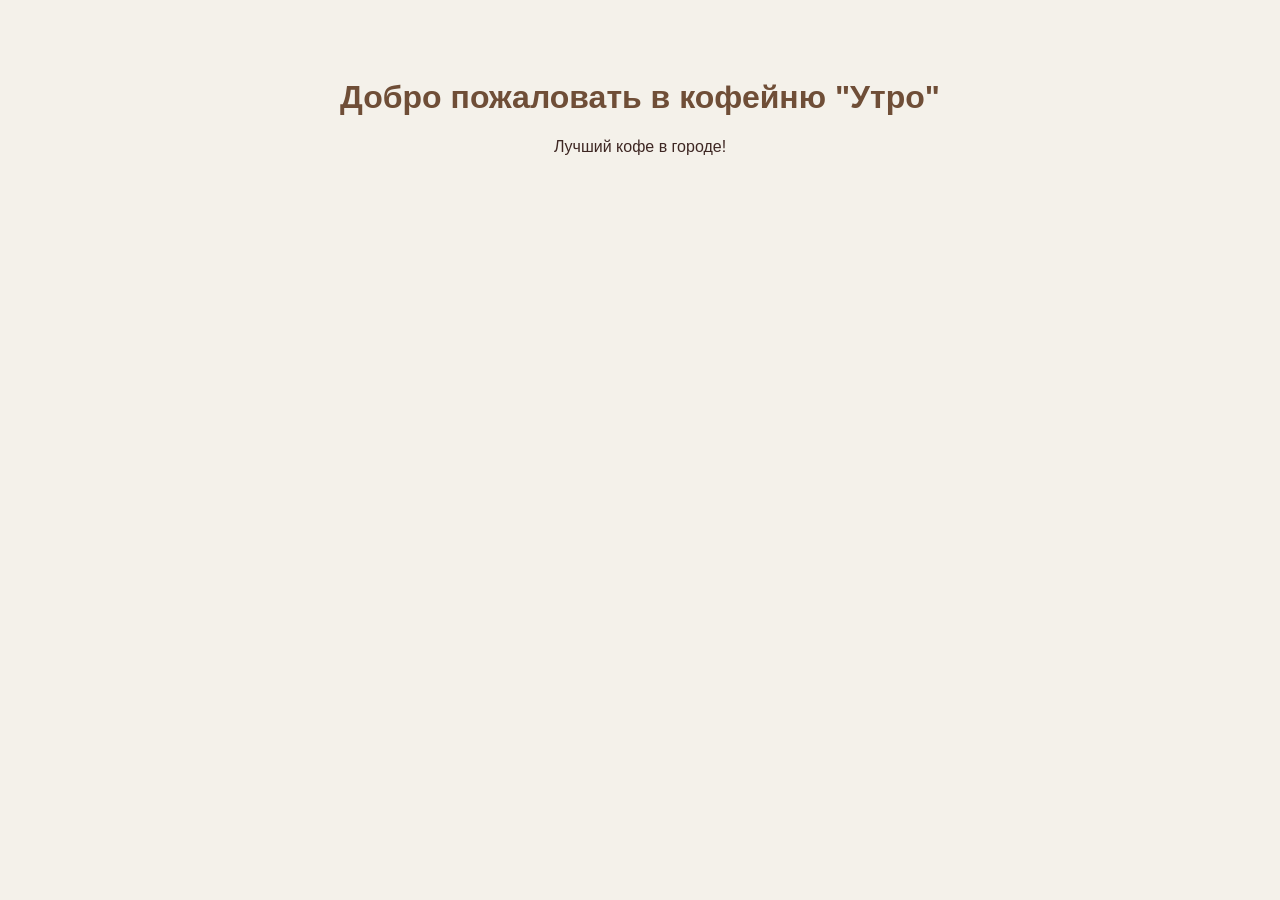
<file: web/backend/demo_assets/index.html>
<!DOCTYPE html><html><head><meta charset="utf-8"><title>Кофейня "Утро"</title><link rel="stylesheet" href="styles.css"></head><body><h1>Добро пожаловать в кофейню "Утро"</h1><p>Лучший кофе в городе!</p></body></html>
</file>
<file: web/backend/demo_assets/styles.css>
body { font-family: sans-serif; background-color: #f4f1ea; color: #3e2723; text-align: center; padding-top: 50px; } h1 { color: #6f4e37; }
</file>
